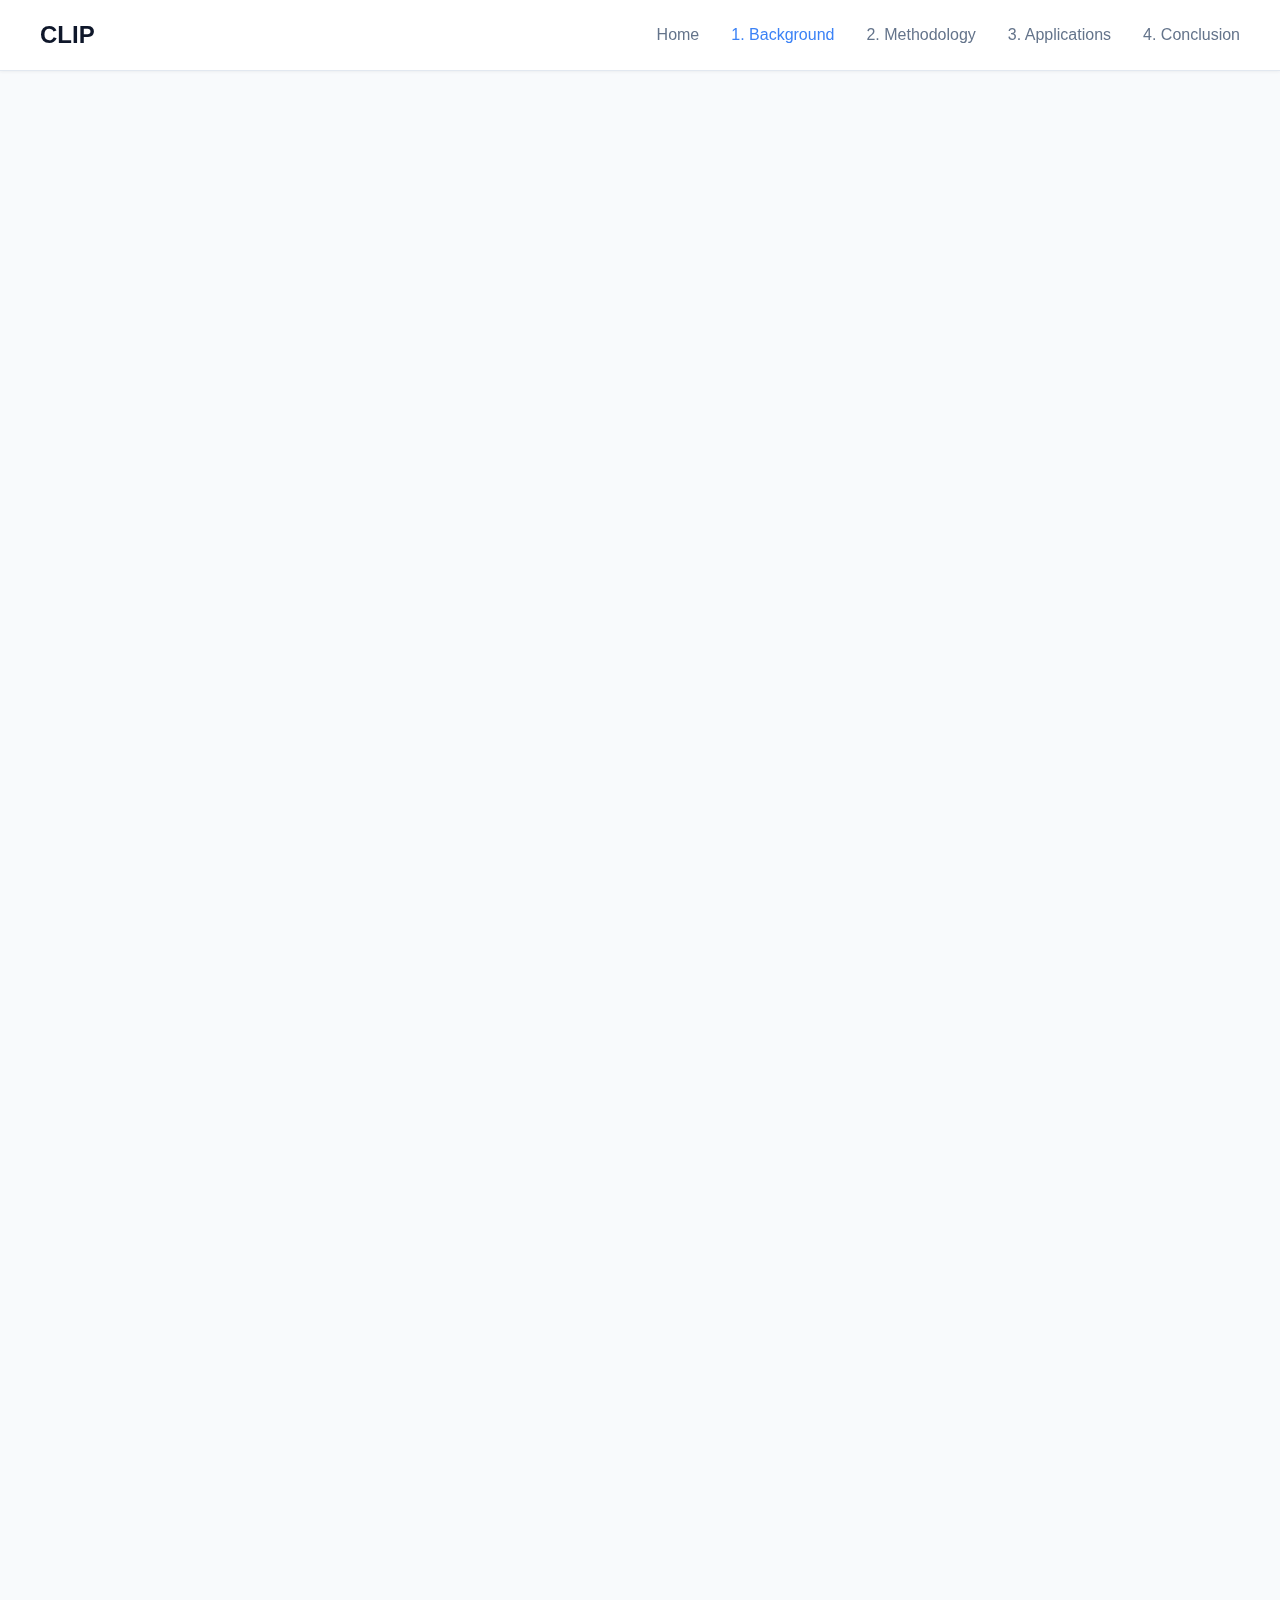
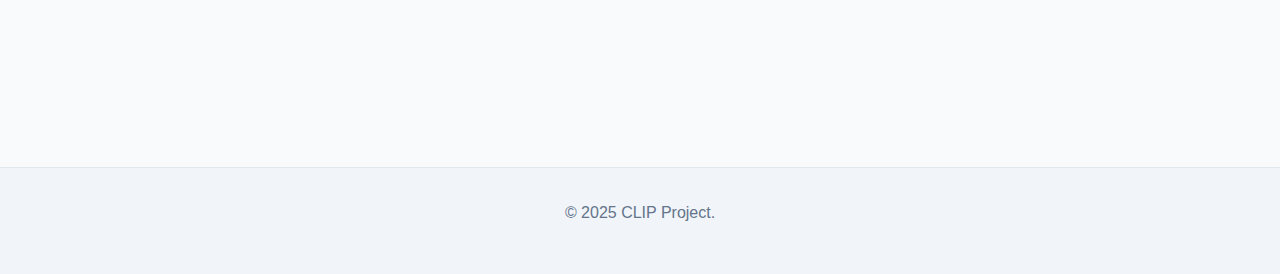
<file: sections/section1.html>
<!DOCTYPE html>
<html lang="en">
<head>
    <meta charset="UTF-8">
    <meta name="viewport" content="width=device-width, initial-scale=1.0">
    <title>1. Background - CLIP</title>
    <link rel="stylesheet" href="../assets/styles/style.css">
    <link href="https://fonts.googleapis.com/css2?family=Inter:wght@400;600;700&display=swap" rel="stylesheet">
</head>
<body>

    <header>
        <nav>
            <div class="logo">CLIP</div>
            <div class="nav-links">
                <a href="../index.html">Home</a>
                <a href="section1.html" class="active">1. Background</a>
                <a href="section2.html">2. Methodology</a>
                <a href="section3.html">3. Applications</a>
                <a href="section4.html">4. Conclusion</a>
            </div>
        </nav>
    </header>

    <main>
        <h1>1. Background</h1>

        <section class="content-section">
            <h2>1.1 Standard Supervised Learning</h2>
            <p>
                Before CLIP, computer vision relied heavily on standard supervised learning. Models were trained to answer very specific questions like 
                "Which of these predefined categories does this image belong to?".
            </p>
            <p>
                The workflow was linear: <strong>Input Image &rarr; Extract Features &rarr; Predict Fixed Class Label</strong>.
            </p>
            
            <div class="visual-container" style="flex-direction: column; gap: 1rem; background: #1e293b; border: 1px solid #334155;">
                <div style="display: flex; align-items: center; gap: 1rem; flex-wrap: wrap; justify-content: center;">
                    <div style="padding: 1rem; background: #475569; border-radius: 6px;">Image</div>
                    <div style="color: var(--primary-color); font-size: 1.5rem;">&rarr;</div>
                    <div style="padding: 1rem; background: #475569; border-radius: 6px;">ResNet (Feature Extractor)</div>
                    <div style="color: var(--primary-color); font-size: 1.5rem;">&rarr;</div>
                    <div style="padding: 1rem; background: var(--secondary-color); color: #fff; border-radius: 6px;">"Dog" (Label)</div>
                </div>
                <p class="placeholder-text" style="font-size: 0.8rem; margin-top: 1rem;">Standard Supervised Flow</p>
            </div>

            <p>This approach suffers from a major flaw known as <span class="term-highlight">Ontological Rigidity<span class="term-tooltip">The inability of a model to recognize concepts outside its fixed training vocabulary (e.g., recognizing "Dog" but not "Pikachu" if not explicitly trained).</span></span>.</p>
            
            <ul>
                <li><strong>Fixed Vocabulary:</strong> If trained on ImageNet (1000 classes), it cannot recognize a "Tesla Cybertruck" or "COVID-19 Mask" simply because they weren't in the training set.</li>
                <li><strong>Loss of Semantics:</strong> To the model, a "Dalmatian" and a "German Shepherd" are just Class ID 5 and Class ID 12. It doesn't inherently understand they are both dogs.</li>
            </ul>
        </section>

        <section class="content-section">
            <h2>1.2 Weak Supervision & The Generative Trap</h2>
            <p>
                Researchers realized the internet is full of natural signals (captions, alt text). Early attempts like VirTex used a 
                <strong>Generative Objective</strong> (predicting the caption from the image).
            </p>
            <p>
                However, image descriptions have high <span class="term-highlight">Entropy<span class="term-tooltip">High variability/uncertainty. A single image can be validly described in many different ways ("A dog", "My pet Fido", "An animal on grass").</span></span>. 
                Forcing a model to predict the <em>exact</em> words of a caption is inefficient and wastes computation on non-visual words like "a" or "the".
            </p>
        </section>

        <section class="content-section">
            <h2>1.3 The Core Idea of CLIP</h2>
            <p>
                CLIP (Contrastive Language-Image Pre-training) introduced a paradigm shift. Instead of predicting exact words, it asks a simpler question:
            </p>
            <h3 style="text-align: center; margin: 2rem 0;">"Match or No Match?"</h3>
            <p>
                It learns by aligning images and text in a shared space. If an image and a text description are related, their mathematical representations (embeddings) 
                should be close together. If unrelated, they should be far apart.
            </p>
        </section>

        <div class="page-nav">
            <a href="../index.html" class="btn btn-secondary">&larr; Home</a>
            <a href="section2.html" class="btn">Next: Methodology &rarr;</a>
        </div>

    </main>

    <footer>
        <p>&copy; 2025 CLIP Project.</p>
    </footer>

    <script src="../js/main.js"></script>
</body>
</html>
</file>
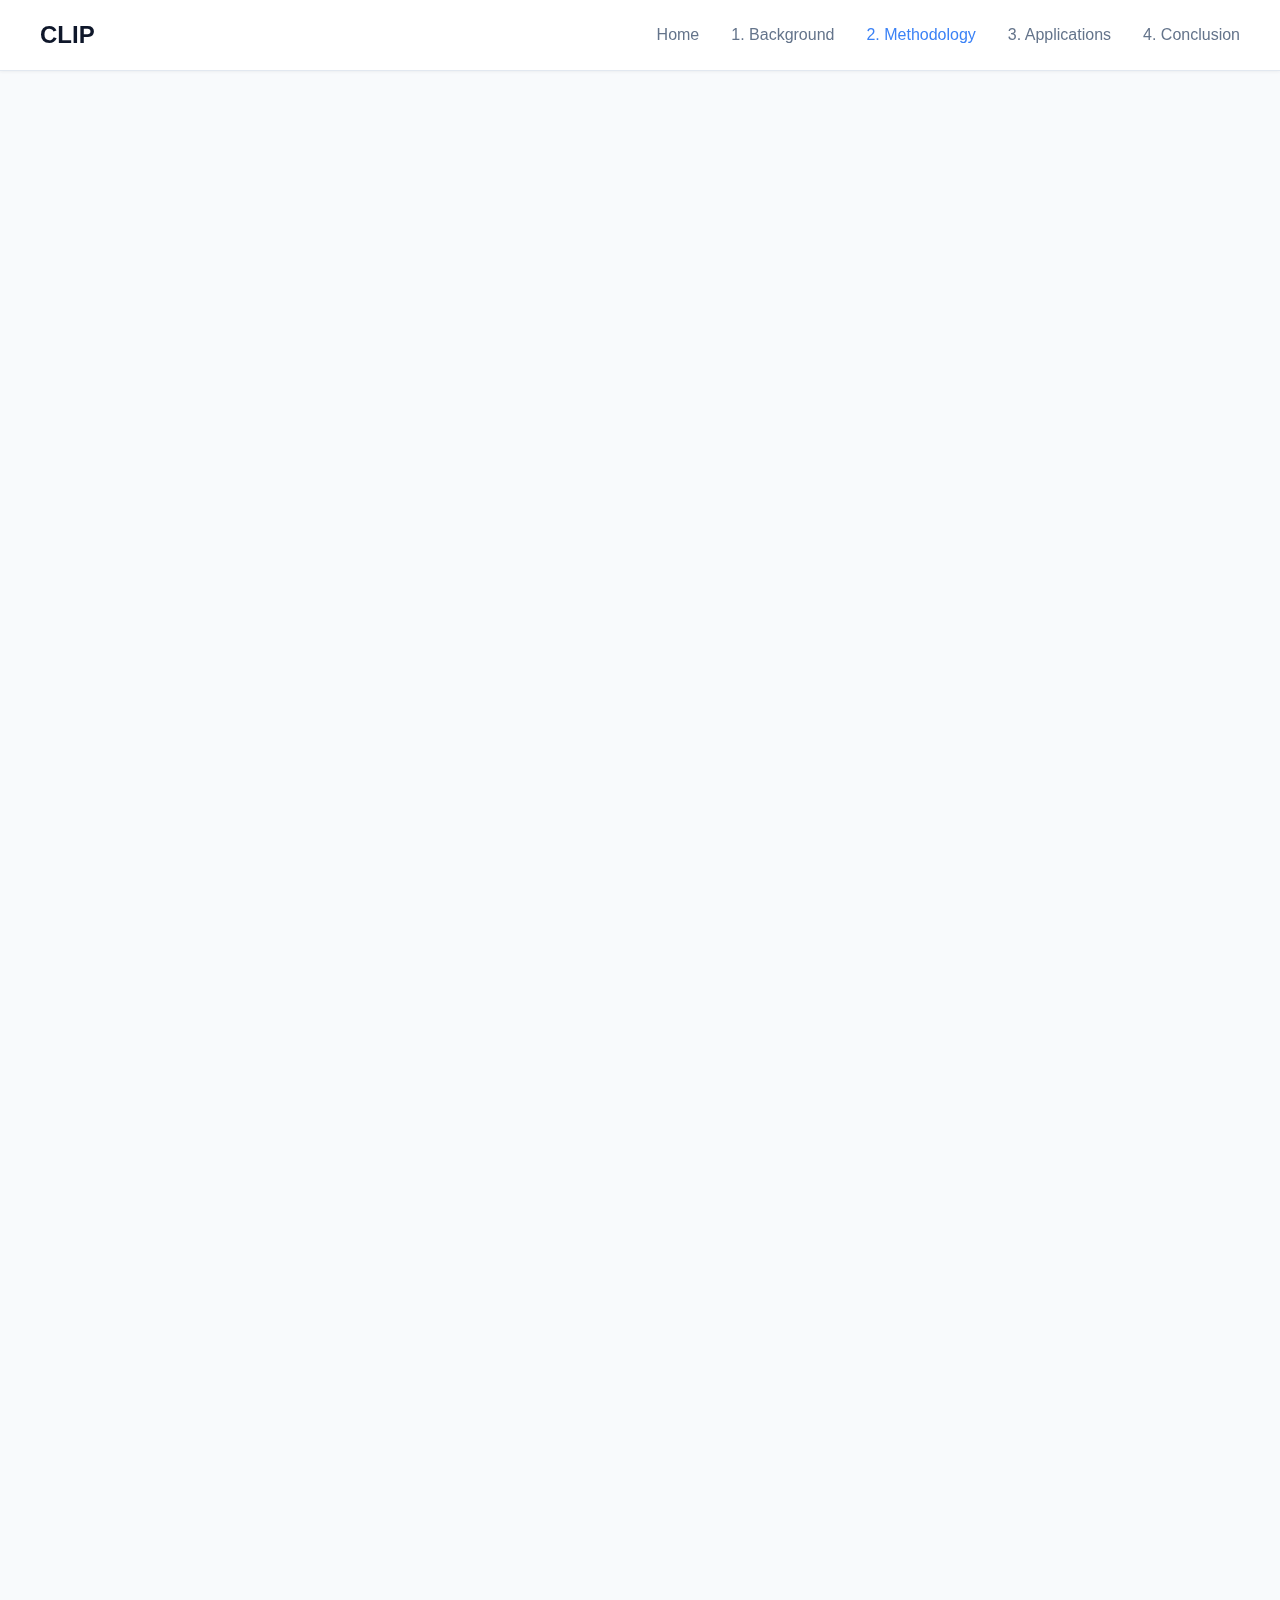
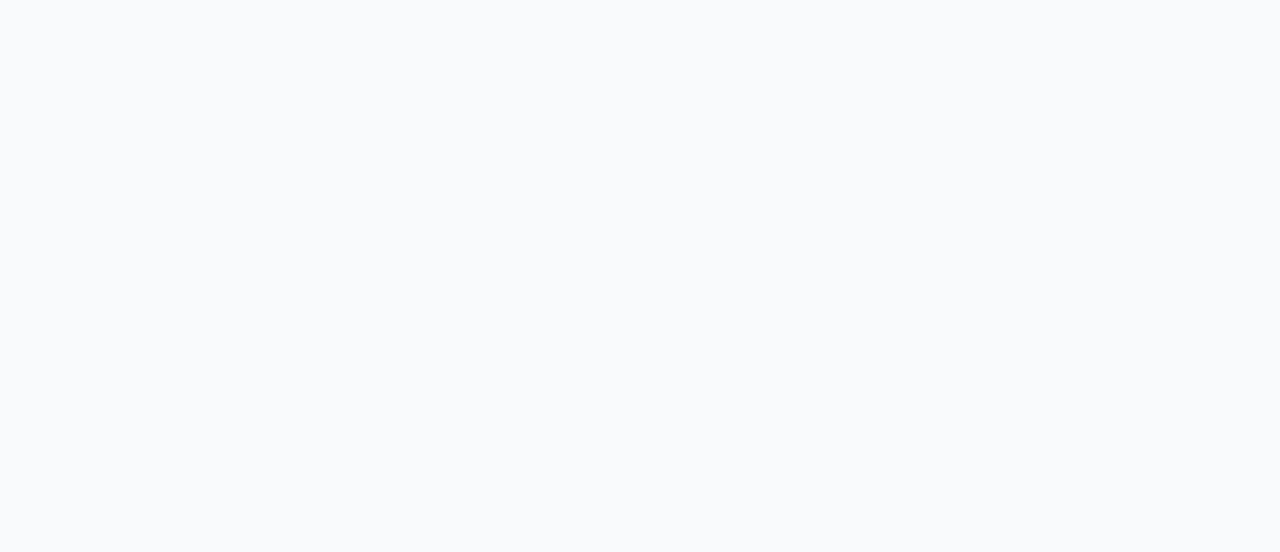
<file: sections/section2.html>
<!DOCTYPE html>
<html lang="en">
<head>
    <meta charset="UTF-8">
    <meta name="viewport" content="width=device-width, initial-scale=1.0">
    <title>2. Methodology - CLIP</title>
    <link rel="stylesheet" href="../assets/styles/style.css">
    <link href="https://fonts.googleapis.com/css2?family=Inter:wght@400;600;700&display=swap" rel="stylesheet">
    <style>
        .matrix-grid {
            display: grid;
            grid-template-columns: repeat(5, 1fr);
            gap: 2px;
            max-width: 300px;
            margin: 0 auto;
        }
        .matrix-cell {
            width: 100%;
            padding-top: 100%; /* 1:1 Aspect Ratio */
            background: #334155;
            position: relative;
        }
        .matrix-cell.diagonal {
            background: var(--secondary-color);
            animation: pulse 2s infinite;
        }
        @keyframes pulse {
            0% { opacity: 1; }
            50% { opacity: 0.6; }
            100% { opacity: 1; }
        }
        #cosine-canvas {
            background: #0f172a;
            border-radius: 8px;
            width: 100%;
            height: 300px;
        }
    </style>
</head>
<body>

    <header>
        <nav>
            <div class="logo">CLIP</div>
            <div class="nav-links">
                <a href="../index.html">Home</a>
                <a href="section1.html">1. Background</a>
                <a href="section2.html" class="active">2. Methodology</a>
                <a href="section3.html">3. Applications</a>
                <a href="section4.html">4. Conclusion</a>
            </div>
        </nav>
    </header>

    <main>
        <h1>2. Methodology</h1>

        <section class="content-section">
            <h2>2.1 The Two-Stream Architecture</h2>
            <p>
                To compare "apples" (images) and "oranges" (text), CLIP translates both into a common language: <strong>Vectors</strong>.
            </p>
            <div style="display: flex; gap: 2rem; flex-wrap: wrap; justify-content: center; margin: 2rem 0;">
                <div style="background: #1e293b; padding: 1.5rem; border-radius: 8px; width: 300px;">
                    <h3 style="text-align: center;">Image Encoder (Fi)</h3>
                    <p>Compresses high-dimensional pixels into a feature vector. Uses <strong>ResNet-50</strong> or <strong>ViT (Vision Transformer)</strong>.</p>
                </div>
                <div style="background: #1e293b; padding: 1.5rem; border-radius: 8px; width: 300px;">
                    <h3 style="text-align: center;">Text Encoder (Ft)</h3>
                    <p>Converts text sequences into a feature vector. Uses a <strong>Transformer Decoder</strong> (like GPT-2).</p>
                </div>
            </div>
        </section>

        <section class="content-section">
            <h2>2.2 Contrastive Learning: The Matching Game</h2>
            <p>
                CLIP doesn't train on one image at a time. It uses a <strong>batch</strong> of N pairs (e.g., 32,768 pairs!).
            </p>
            <p>
                It creates an N x N matrix of possible pairings. The goal is simple:
            </p>
            <ul>
                <li><strong>Maximize</strong> the similarity of the N correct pairs (the diagonal).</li>
                <li><strong>Minimize</strong> the similarity of the N² - N incorrect pairs (everything else).</li>
            </ul>

            <div class="visual-container" style="flex-direction: column;">
                <div class="matrix-grid">
                    <!-- Row 1 -->
                    <div class="matrix-cell diagonal"></div><div class="matrix-cell"></div><div class="matrix-cell"></div><div class="matrix-cell"></div><div class="matrix-cell"></div>
                    <!-- Row 2 -->
                    <div class="matrix-cell"></div><div class="matrix-cell diagonal"></div><div class="matrix-cell"></div><div class="matrix-cell"></div><div class="matrix-cell"></div>
                    <!-- Row 3 -->
                    <div class="matrix-cell"></div><div class="matrix-cell"></div><div class="matrix-cell diagonal"></div><div class="matrix-cell"></div><div class="matrix-cell"></div>
                    <!-- Row 4 -->
                    <div class="matrix-cell"></div><div class="matrix-cell"></div><div class="matrix-cell"></div><div class="matrix-cell diagonal"></div><div class="matrix-cell"></div>
                    <!-- Row 5 -->
                    <div class="matrix-cell"></div><div class="matrix-cell"></div><div class="matrix-cell"></div><div class="matrix-cell"></div><div class="matrix-cell diagonal"></div>
                </div>
                <p style="margin-top: 1rem; font-size: 0.9rem;">Green (Diagonal) = Correct Pairs. Dark = Negative Pairs.</p>
            </div>
        </section>

        <section class="content-section">
            <h2>Interactive Concept: Cosine Similarity</h2>
            <p>How do we measure "closeness"? We use Cosine Similarity. 1 means identical direction, 0 means unrelated (90°), -1 means opposite.</p>
            
            <div class="visual-container" style="display: block; background: #1e293b; padding: 0;">
                <canvas id="cosine-canvas"></canvas>
                <div style="padding: 1rem; text-align: center;">
                    <input type="range" id="angle-slider" min="0" max="180" value="45" style="width: 80%;">
                    <p>Angle: <span id="angle-val">45</span>° | Similarity: <span id="sim-val" style="font-weight: bold; color: var(--primary-color);">0.71</span></p>
                </div>
            </div>
            
            <script>
                const canvas = document.getElementById('cosine-canvas');
                const ctx = canvas.getContext('2d');
                const slider = document.getElementById('angle-slider');
                const angleVal = document.getElementById('angle-val');
                const simVal = document.getElementById('sim-val');

                canvas.width = canvas.offsetWidth;
                canvas.height = canvas.offsetHeight;

                function draw(angleDeg) {
                    ctx.clearRect(0, 0, canvas.width, canvas.height);
                    const cx = canvas.width / 2;
                    const cy = canvas.height - 50;
                    const len = 120;

                    // Fixed Vector (Image)
                    ctx.beginPath();
                    ctx.moveTo(cx, cy);
                    ctx.lineTo(cx + len, cy);
                    ctx.strokeStyle = '#3b82f6'; // Primary Blue
                    ctx.lineWidth = 4;
                    ctx.stroke();
                    ctx.fillStyle = '#3b82f6';
                    ctx.fillText("Image Vector", cx + len + 10, cy);

                    // Dynamic Vector (Text)
                    const angleRad = (angleDeg * Math.PI) / 180;
                    const x2 = cx + len * Math.cos(-angleRad);
                    const y2 = cy + len * Math.sin(-angleRad);

                    ctx.beginPath();
                    ctx.moveTo(cx, cy);
                    ctx.lineTo(x2, y2);
                    ctx.strokeStyle = '#10b981'; // Secondary Green
                    ctx.lineWidth = 4;
                    ctx.stroke();
                    ctx.fillStyle = '#10b981';
                    ctx.fillText("Text Vector", x2, y2 - 10);

                    // Angle Arc
                    ctx.beginPath();
                    ctx.arc(cx, cy, 40, 0, -angleRad, true);
                    ctx.strokeStyle = '#ffffff';
                    ctx.lineWidth = 1;
                    ctx.stroke();

                    // Update Text
                    const cosSim = Math.cos(angleRad).toFixed(2);
                    simVal.innerText = cosSim;
                    angleVal.innerText = angleDeg;
                }

                slider.addEventListener('input', (e) => draw(e.target.value));
                draw(45); // Init
            </script>
        </section>

        <div class="page-nav">
            <a href="section1.html" class="btn btn-secondary">&larr; Background</a>
            <a href="section3.html" class="btn">Next: Applications &rarr;</a>
        </div>

    </main>
    
    <script src="../js/main.js"></script>
</body>
</html>
</file>
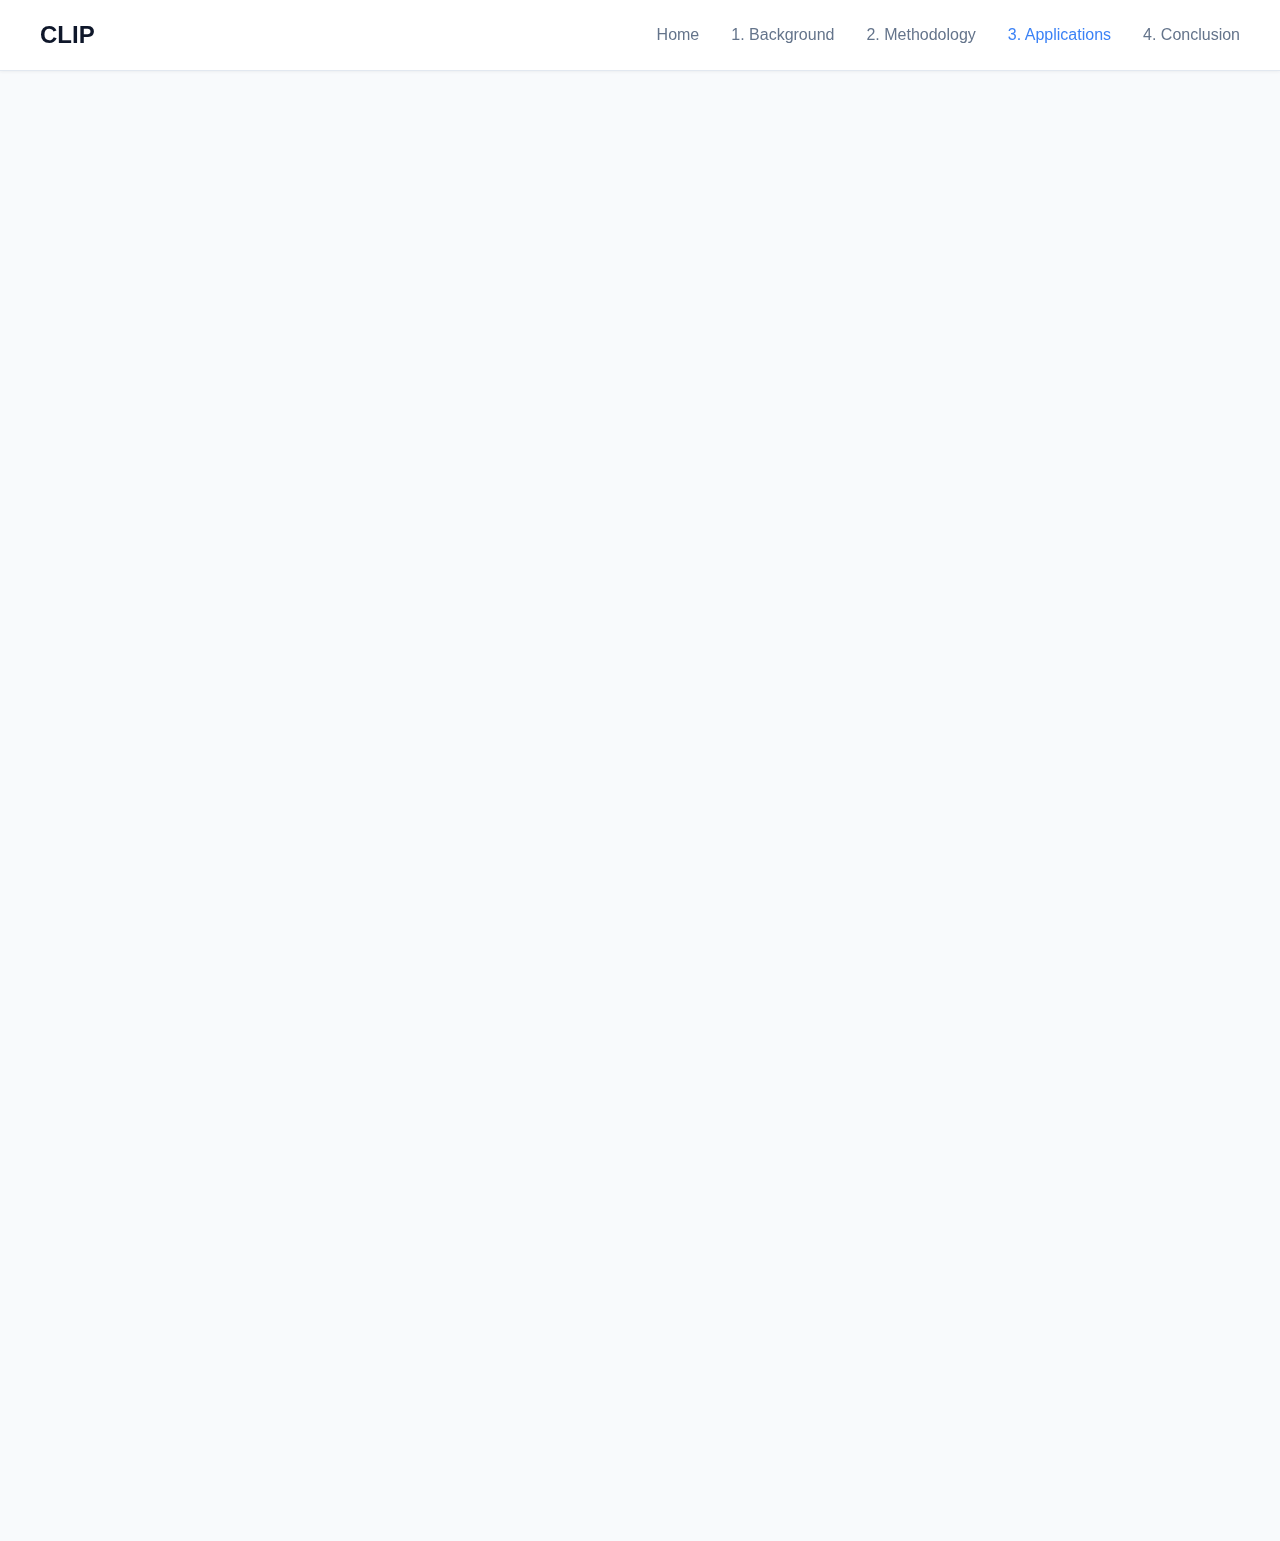
<file: sections/section3-2.html>
<!DOCTYPE html>
<html lang="en">
<head>
    <meta charset="UTF-8">
    <meta name="viewport" content="width=device-width, initial-scale=1.0">
    <title>3.2 Retrieval - CLIP Applications</title>
    <link rel="stylesheet" href="../assets/styles/style.css">
    <link href="https://fonts.googleapis.com/css2?family=Inter:wght@400;500;600;700&display=swap" rel="stylesheet">
    <style>
        .search-demo {
            background: #ffffff;
            padding: 2rem;
            border-radius: 12px;
            border: 1px solid #e2e8f0;
            text-align: center;
        }
        .search-box {
            position: relative;
            max-width: 500px;
            margin: 0 auto 2rem auto;
        }
        .search-input {
            width: 100%;
            padding: 1rem 3rem 1rem 1.5rem;
            border-radius: 30px;
            border: 2px solid #cbd5e1;
            background: #ffffff;
            color: #1e293b;
            font-size: 1.1rem;
            outline: none;
            transition: border-color 0.3s;
        }
        .search-input:focus { border-color: var(--primary-color); }
        .search-icon {
            position: absolute;
            right: 1.5rem;
            top: 50%;
            transform: translateY(-50%);
            color: #94a3b8;
            cursor: pointer;
        }

        .gallery {
            display: grid;
            grid-template-columns: repeat(auto-fit, minmax(150px, 1fr));
            gap: 1.5rem;
            transition: all 0.5s;
        }
        .gallery-item {
            position: relative;
            border-radius: 8px;
            overflow: hidden;
            border: 2px solid transparent;
            transition: all 0.4s ease;
            opacity: 1;
            transform: scale(1);
        }
        .gallery-item img {
            width: 100%;
            height: 150px;
            object-fit: cover;
            display: block;
        }
        .gallery-item.hidden {
            opacity: 0.1;
            transform: scale(0.9);
            filter: grayscale(100%);
        }
        .gallery-item.match {
            border-color: #10b981;
            box-shadow: 0 0 20px rgba(16, 185, 129, 0.4);
            transform: scale(1.05);
            z-index: 10;
        }
        .similarity-tag {
            position: absolute;
            bottom: 0; left: 0; right: 0;
            background: rgba(16, 185, 129, 0.9);
            color: white;
            font-size: 0.8rem;
            padding: 4px;
            transform: translateY(100%);
            transition: transform 0.3s;
        }
        .gallery-item.match .similarity-tag { transform: translateY(0); }
    </style>
</head>
<body>

    <header>
        <nav>
            <div class="logo">CLIP</div>
            <div class="nav-links">
                <a href="../index.html">Home</a>
                <a href="section1-1.html">1. Background</a>
                <a href="section2-1.html">2. Methodology</a>
                <a href="section3-1.html" class="active">3. Applications</a>
                <a href="section4.html">4. Conclusion</a>
            </div>
        </nav>
    </header>

    <main>
        <h1>3. Applications</h1>
        
        <div class="chapter-nav">
            <a href="section3-1.html">3.1 Zero-Shot Classification</a>
            <a href="section3-2.html" class="active-chapter">3.2 Retrieval / Search</a>
            <a href="section3-3.html">3.3 Generative Guidance</a>
        </div>

        <section class="content-section">
            <h2>3.2 Semantic Image Retrieval</h2>
            <p>
                Retrieval is a natural extension of the shared embedding space and comes in two forms: text-to-image and image-to-text.
            </p>
            <p>
                In text-to-image retrieval: the user provides a textual query, such as “a red car parked on a street.” The text is encoded into an embedding and compared with a gallery of image embeddings. Images whose embeddings are closest to the query are returned as matches.
                <br>In image-to-text retrieval: the roles are reversed: given an image, the model retrieves the most semantically relevant text descriptions. This can be used for automatic tagging, dataset exploration, or generating human-readable captions for large image collections.
            </p>

            <h3>Live Demo</h3>
            <p>Try searching for: <strong>"dog"</strong>, <strong>"kitty"</strong>, <strong>"vehicle"</strong>, or <strong>"animal"</strong>.</p>
            
            <div class="search-demo">
                <div class="search-box">
                    <input type="text" id="searchInput" class="search-input" placeholder="Type a query (e.g. 'puppy')..." onkeyup="handleSearch(event)">
                    <span class="search-icon" onclick="runSearch()">🔍</span>
                </div>

                <div class="gallery" id="gallery">
                    <div class="gallery-item" data-tags="dog puppy animal pet">
                        <img src="../assets/images/dog.jpg" alt="Dog">
                        <div class="similarity-tag">Match!</div>
                    </div>
                    <div class="gallery-item" data-tags="cat kitty kitten animal pet">
                        <img src="../assets/images/cat.jpg" alt="Cat">
                        <div class="similarity-tag">Match!</div>
                    </div>
                    <div class="gallery-item" data-tags="car vehicle auto transport">
                        <img src="../assets/images/car.jpg" alt="Car">
                        <div class="similarity-tag">Match!</div>
                    </div>
                </div>
                <p id="search-feedback" style="margin-top: 1rem; color: #94a3b8; font-size: 0.9rem; min-height: 1.2rem;"></p>
            </div>

            <script>
                function handleSearch(e) {
                    if (e.key === 'Enter') runSearch();
                }

                function runSearch() {
                    const query = document.getElementById('searchInput').value.toLowerCase().trim();
                    const items = document.querySelectorAll('.gallery-item');
                    const feedback = document.getElementById('search-feedback');

                    if (!query) {
                        items.forEach(item => {
                            item.classList.remove('hidden', 'match');
                        });
                        feedback.textContent = "";
                        return;
                    }

                    let matchCount = 0;
                    items.forEach(item => {
                        const tags = item.getAttribute('data-tags');
                        // Simple simulation of semantic overlap
                        if (tags.includes(query)) {
                            item.classList.remove('hidden');
                            item.classList.add('match');
                            matchCount++;
                        } else {
                            item.classList.remove('match');
                            item.classList.add('hidden');
                        }
                    });

                    if (matchCount > 0) {
                        feedback.textContent = `CLIP found ${matchCount} semantic match(es).`;
                        feedback.style.color = "#10b981";
                    } else {
                        feedback.textContent = "No matches found (Try synonyms like 'auto' or 'pet').";
                        feedback.style.color = "#ef4444";
                    }
                }
            </script>

            <h3 style="color: var(--secondary-color); margin-top: 3rem;">Beyond Keyword Matching</h3>
            <p>
                Unlike keyword-based search, CLIP retrieval relies on <strong>semantic similarity</strong> rather than exact word overlap. A query like <em>"a vehicle used for commuting"</em> may retrieve images of cars or buses, even if the words "car" or "bus" do not appear in the dataset captions.
            </p>
            <p>
                This makes retrieval robust to paraphrases, synonyms, and abstract descriptions, enabling flexible exploration of unstructured or poorly labeled datasets.
            </p>
        </section>

        <div class="page-nav">
            <a href="section3-1.html" class="btn btn-secondary">&larr; Zero-Shot</a>
            <a href="section3-3.html" class="btn">Next: 3.3 Generative Guidance &rarr;</a>
        </div>

    </main>
</body>
</html>
</file>
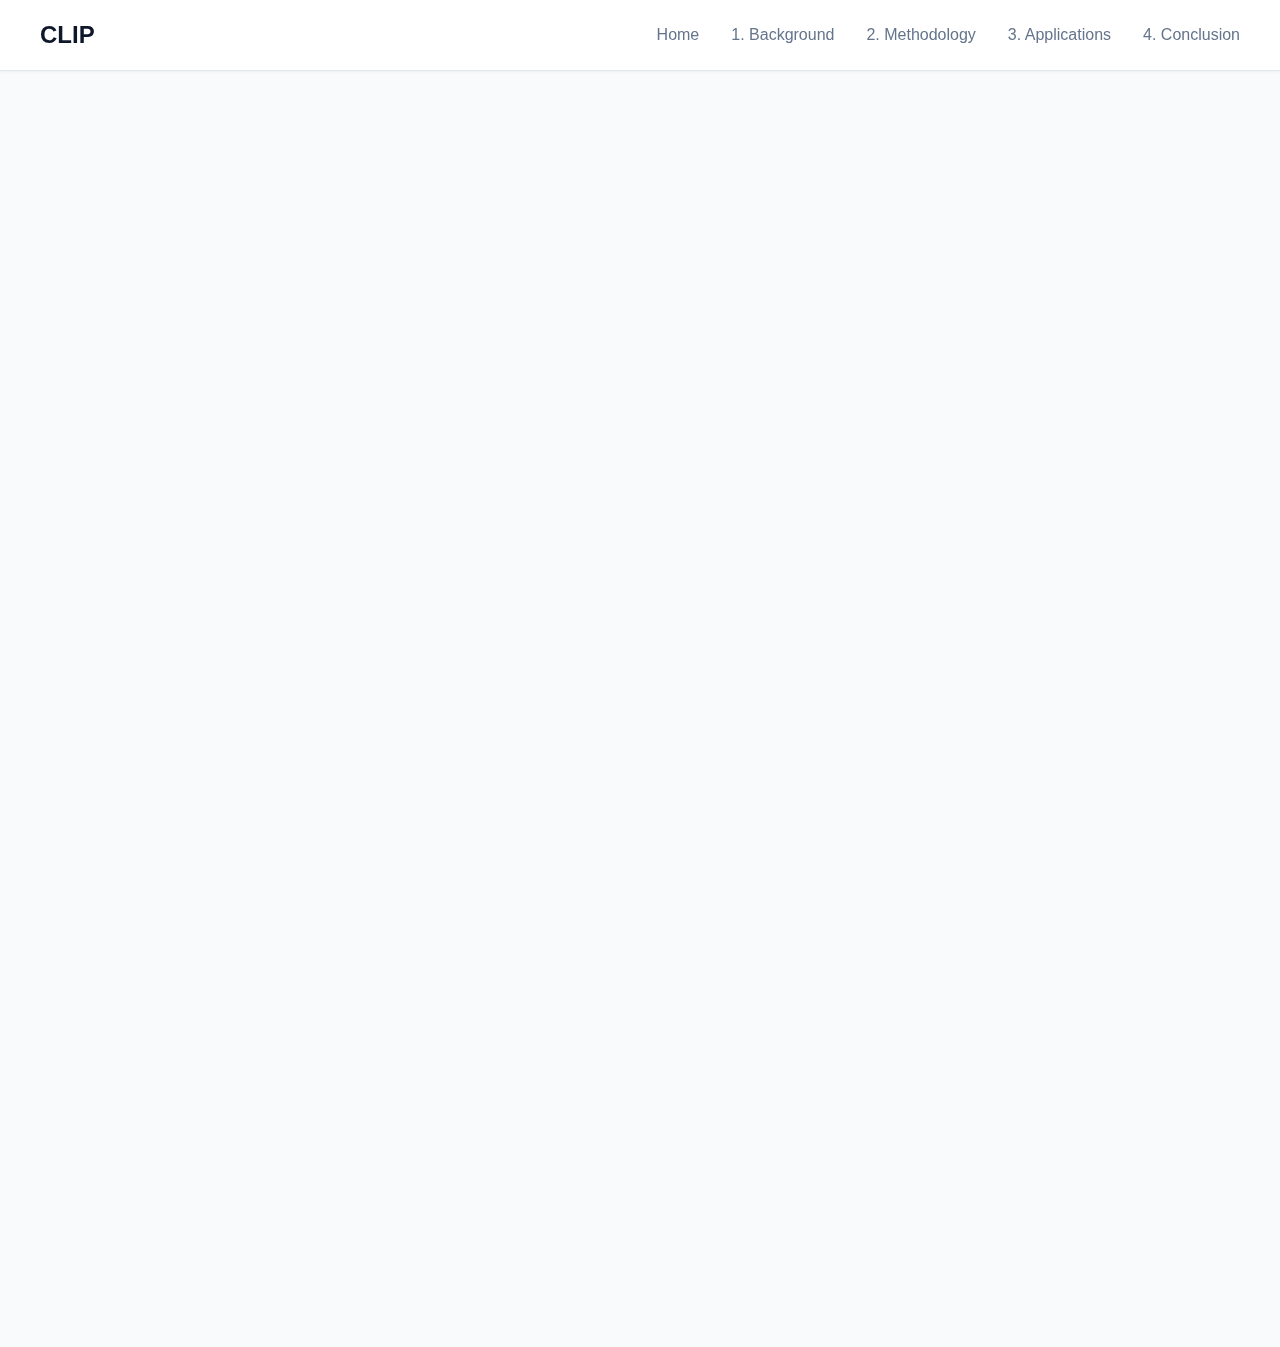
<file: sections/section3-3.html>
<!DOCTYPE html>
<html lang="en">
<head>
    <meta charset="UTF-8">
    <meta name="viewport" content="width=device-width, initial-scale=1.0">
    <title>3.3 Generative Guidance - CLIP Applications</title>
    <link rel="stylesheet" href="../assets/styles/style.css">
    <link href="https://fonts.googleapis.com/css2?family=Inter:wght@400;500;600;700&display=swap" rel="stylesheet">
    <style>
        .guidance-demo {
            background: #ffffff;
            padding: 2rem;
            border-radius: 12px;
            border: 1px solid #e2e8f0;
            text-align: center;
        }
        canvas {
            background: #f8fafc;
            border-radius: 8px;
            box-shadow: inset 0 0 20px rgba(0,0,0,0.05);
            max-width: 100%;
            border: 1px solid #e2e8f0;
        }
        .controls {
            margin-top: 1.5rem;
            display: flex;
            justify-content: center;
            gap: 1rem;
        }
    </style>
</head>
<body>

    <header>
        <nav>
            <div class="logo">CLIP</div>
            <div class="nav-links">
                <a href="../index.html">Home</a>
                <a href="section1-1.html">1. Background</a>
                <a href="section2-1.html">2. Methodology</a>
                <a href="section3-1.html">3. Applications</a>
                <a href="section4.html">4. Conclusion</a>
            </div>
        </nav>
    </header>

    <main>
        <h1>3. Applications: Generative AI</h1>
        
        <div class="chapter-nav">
            <a href="section3-1.html">3.1 Zero-Shot Classification</a>
            <a href="section3-2.html">3.2 Retrieval / Search</a>
            <a href="section3-3.html" class="active-chapter">3.3 Generative Guidance</a>
        </div>

        <section class="content-section">
            <h2>3.3 Guiding Generative Models</h2>
            <p>
                Before systems like Stable Diffusion, generating specific images was hard. CLIP changed this by acting as a <strong>Semantic Compass</strong>.
            </p>
            <p>
                A generative model (like a GAN or Diffusion) creates an image. CLIP looks at it and says: 
                <em>"This looks 10% like 'a cat'. Move the pixels THIS way to make it look more like a cat."</em>
            </p>

            <h3>Visualizing the "Steering" Process</h3>
            <p>
                Imagine the generation process as a path in the high-dimensional space.
                Click <strong>"Start Generation"</strong> to see CLIP guide a random noise vector toward the target prompt.
            </p>
            
            <div class="guidance-demo">
                <canvas id="guidanceCanvas" width="500" height="300"></canvas>
                <div style="margin-top: 1rem; color: #64748b;">Target Prompt: <strong style="color: #10b981;">"A red car"</strong></div>
                
                <div class="controls">
                    <button class="btn" onclick="startGuidance()">Start Generation</button>
                    <button class="btn btn-secondary" onclick="resetGuidance()">Reset</button>
                </div>
            </div>

            <script>
                const canvas = document.getElementById('guidanceCanvas');
                const ctx = canvas.getContext('2d');
                let animationId;
                let progress = 0;
                
                // State
                const startPos = { x: 50, y: 250 }; // Random Noise
                const endPos = { x: 450, y: 50 };   // Target Text (Red Car)
                let currentPos = { ...startPos };
                
                function draw() {
                    ctx.clearRect(0, 0, canvas.width, canvas.height);

                    // Draw Target (Text Embedding)
                    ctx.beginPath();
                    ctx.arc(endPos.x, endPos.y, 15, 0, Math.PI * 2);
                    ctx.fillStyle = '#10b981';
                    ctx.fill();
                    ctx.fillStyle = '#1e293b'; // Dark text
                    ctx.font = '14px Inter';
                    ctx.fillText("Text: 'Red Car'", endPos.x - 40, endPos.y - 25);

                    // Draw Start (Random Noise)
                    ctx.beginPath();
                    ctx.arc(startPos.x, startPos.y, 10, 0, Math.PI * 2);
                    ctx.fillStyle = '#94a3b8'; // Lighter grey for noise
                    ctx.fill();
                    ctx.fillStyle = '#475569'; // Darker text
                    ctx.fillText("Random Noise", startPos.x, startPos.y + 25);

                    // Draw Path
                    ctx.beginPath();
                    ctx.moveTo(startPos.x, startPos.y);
                    // Bezier curve for organic path
                    ctx.quadraticCurveTo(200, 250, currentPos.x, currentPos.y);
                    ctx.strokeStyle = 'rgba(59, 130, 246, 0.5)';
                    ctx.setLineDash([5, 5]);
                    ctx.stroke();
                    ctx.setLineDash([]);

                    // Draw Current Image State
                    ctx.beginPath();
                    ctx.arc(currentPos.x, currentPos.y, 20, 0, Math.PI * 2);
                    // Color shifts from Grey (Noise) to Red (Car)
                    const r = 148 + (progress * 107); // 148 -> 255
                    const g = 163 - (progress * 163); // 163 -> 0
                    const b = 184 - (progress * 184); // 184 -> 0
                    ctx.fillStyle = `rgb(${r}, ${g}, ${b})`;
                    ctx.fill();
                    ctx.strokeStyle = '#fff';
                    ctx.lineWidth = 2;
                    ctx.stroke();

                    // Label
                    ctx.fillStyle = '#1e293b'; // Dark text
                    ctx.fillText(progress < 1 ? "Generating..." : "Done!", currentPos.x - 30, currentPos.y + 35);
                }

                function update() {
                    if (progress < 1) {
                        progress += 0.01;
                        // Interpolate position
                        currentPos.x = startPos.x + (endPos.x - startPos.x) * progress;
                        currentPos.y = startPos.y + (endPos.y - startPos.y) * progress;
                        
                        // Add some "noise" jitter
                        if (progress < 0.8) {
                            currentPos.x += (Math.random() - 0.5) * 5;
                            currentPos.y += (Math.random() - 0.5) * 5;
                        }

                        draw();
                        animationId = requestAnimationFrame(update);
                    } else {
                        draw();
                    }
                }

                function startGuidance() {
                    cancelAnimationFrame(animationId);
                    progress = 0;
                    currentPos = { ...startPos };
                    update();
                }

                function resetGuidance() {
                    cancelAnimationFrame(animationId);
                    progress = 0;
                    currentPos = { ...startPos };
                    draw();
                }

                // Init
                draw();
            </script>
        </section>

        <div class="page-nav">
            <a href="section3-2.html" class="btn btn-secondary">&larr; Previous</a>
            <a href="section4.html" class="btn">Next: 4. Conclusion &rarr;</a>
        </div>

    </main>
</body>
</html>
</file>
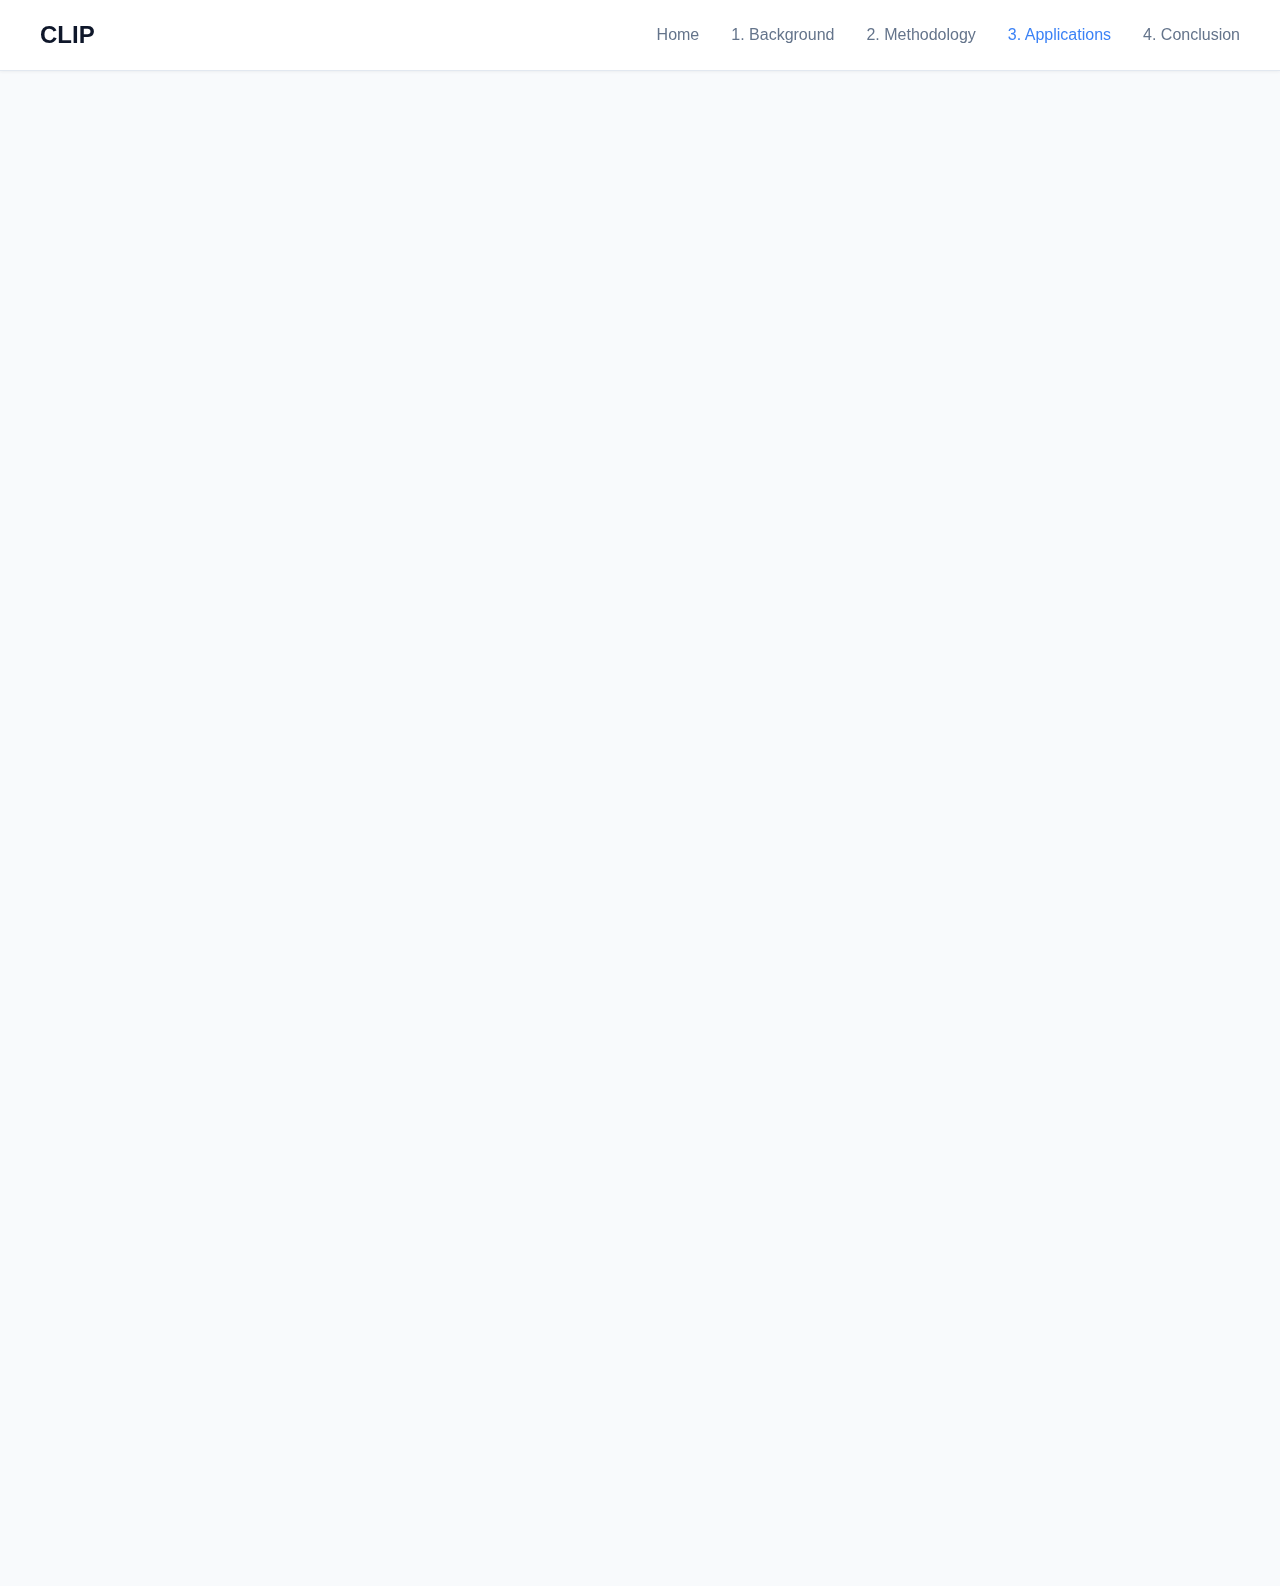
<file: sections/section3.html>
<!DOCTYPE html>
<html lang="en">
<head>
    <meta charset="UTF-8">
    <meta name="viewport" content="width=device-width, initial-scale=1.0">
    <title>3. Applications - CLIP</title>
    <link rel="stylesheet" href="../assets/styles/style.css">
    <link href="https://fonts.googleapis.com/css2?family=Inter:wght@400;600;700&display=swap" rel="stylesheet">
</head>
<body>

    <header>
        <nav>
            <div class="logo">CLIP</div>
            <div class="nav-links">
                <a href="../index.html">Home</a>
                <a href="section1.html">1. Background</a>
                <a href="section2.html">2. Methodology</a>
                <a href="section3.html" class="active">3. Applications</a>
                <a href="section4.html">4. Conclusion</a>
            </div>
        </nav>
    </header>

    <main>
        <h1>3. Applications</h1>

        <section class="content-section">
            <h2>3.1 Zero-Shot Classification</h2>
            <p>
                This is CLIP's "magic trick". Traditional models need training for every new category. CLIP does not.
            </p>
            <p>
                To classify an image without training, we turn labels into sentences (prompts):
                <br>
                <code>"A photo of a [CLASS]"</code>.
            </p>
            <p>
                If we have an image of a dog, we compute the similarity between the image and:
            </p>
            <ul>
                <li>"A photo of a cat"</li>
                <li>"A photo of a dog" &larr; <strong>Highest Similarity!</strong></li>
                <li>"A photo of a car"</li>
            </ul>
        </section>

        <section class="content-section">
            <h2>3.2 Retrieval & Generative Guidance</h2>
            <p>
                <strong>Retrieval:</strong> Search your photo album by typing "red car at sunset". CLIP finds the image that matches the text embedding.
            </p>
            <p>
                <strong>Generative AI:</strong> Tools like Stable Diffusion use CLIP as a "compass". The generator creates an image, CLIP checks if it matches the user's prompt, and guides the generator to improve the match.
            </p>
        </section>

        <div class="quiz-container">
            <h3>Knowledge Check</h3>
            
            <div style="margin-bottom: 2rem;">
                <p><strong>1. Does CLIP need to be re-trained to recognize a new object like a "SpaceX Rocket"?</strong></p>
                <div class="quiz-option" onclick="checkQuiz(this, false, 'q1-feedback')">Yes, it needs labeled data of rockets.</div>
                <div class="quiz-option" onclick="checkQuiz(this, true, 'q1-feedback')">No, it uses Zero-Shot capabilities.</div>
                <p id="q1-feedback" style="font-size: 0.9rem; margin-top: 0.5rem;"></p>
            </div>

            <div style="margin-bottom: 2rem;">
                <p><strong>2. What is the role of CLIP in Stable Diffusion?</strong></p>
                <div class="quiz-option" onclick="checkQuiz(this, false, 'q2-feedback')">It generates the pixels.</div>
                <div class="quiz-option" onclick="checkQuiz(this, true, 'q2-feedback')">It acts as a semantic guide/compass.</div>
                <p id="q2-feedback" style="font-size: 0.9rem; margin-top: 0.5rem;"></p>
            </div>
        </div>

        <div class="page-nav">
            <a href="section2.html" class="btn btn-secondary">&larr; Methodology</a>
            <a href="section4.html" class="btn">Next: Conclusion &rarr;</a>
        </div>

    </main>

    <script src="../js/main.js"></script>
</body>
</html>
</file>
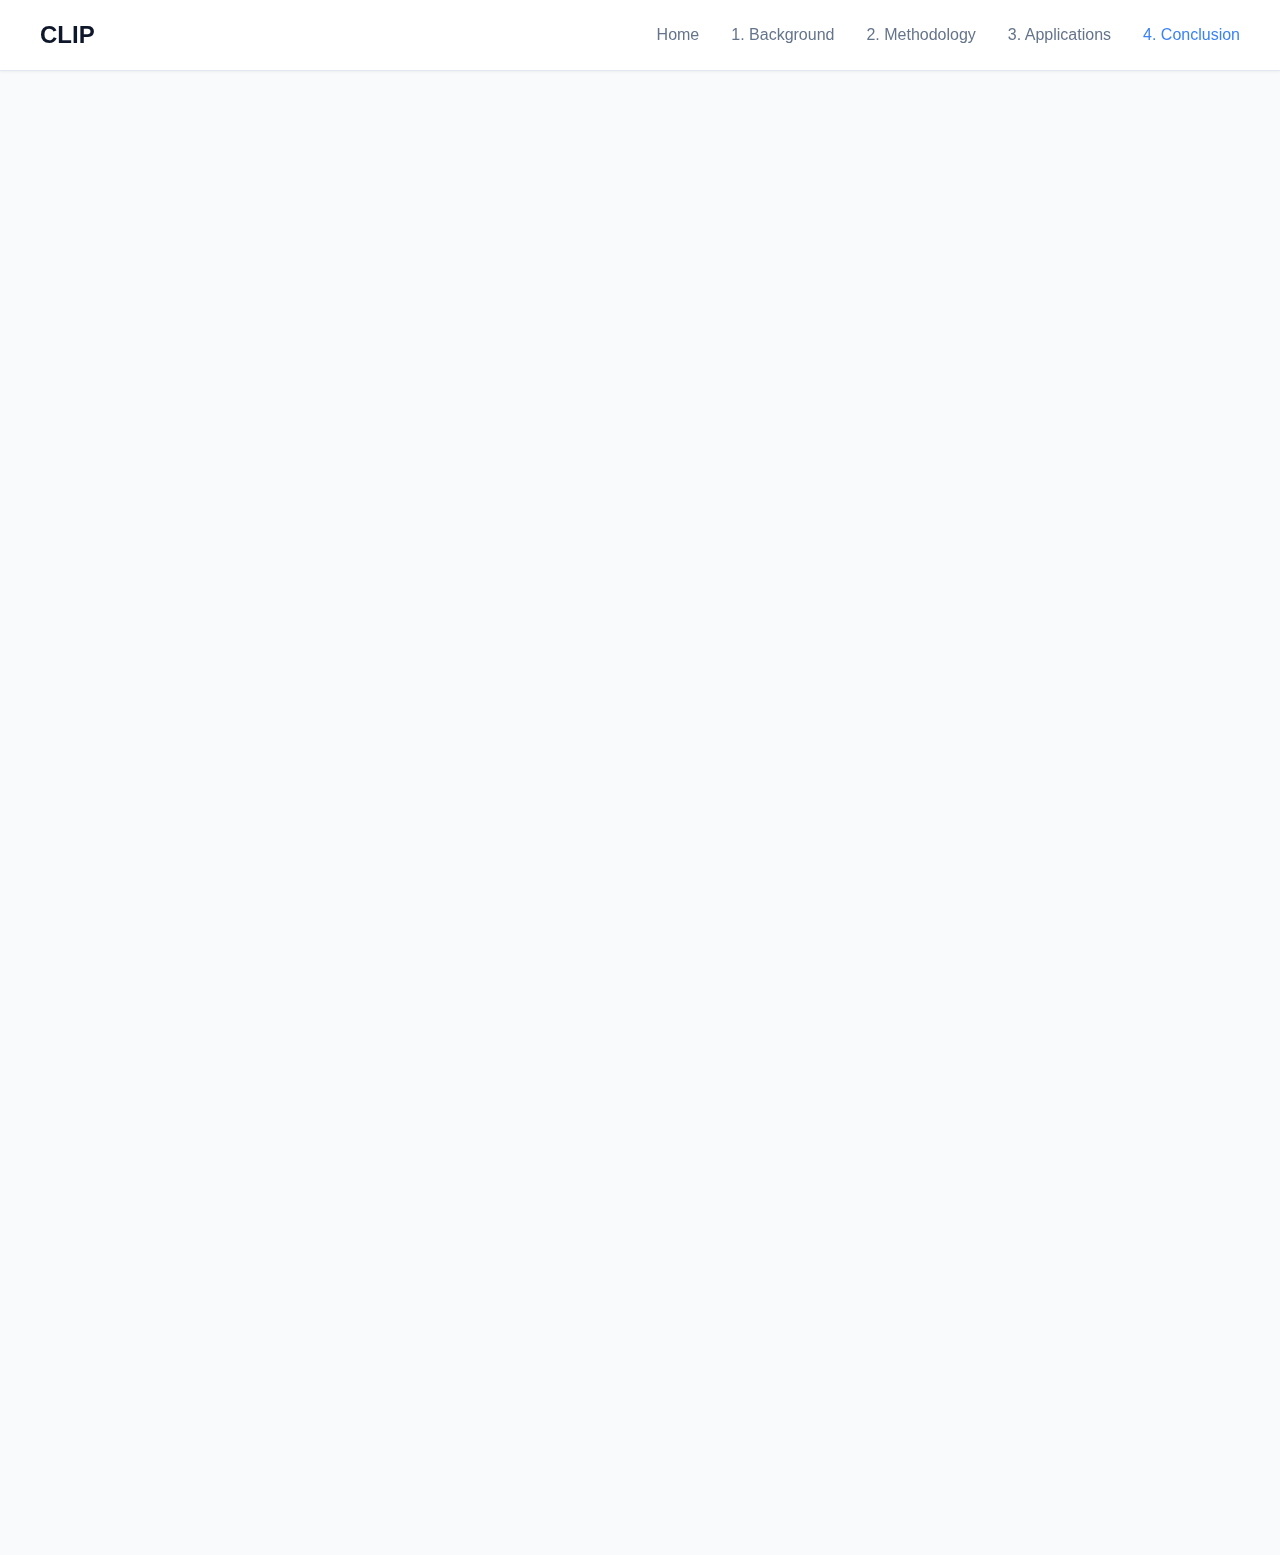
<file: sections/section4.html>
<!DOCTYPE html>
<html lang="en">
<head>
    <meta charset="UTF-8">
    <meta name="viewport" content="width=device-width, initial-scale=1.0">
    <title>4. Limitations & Conclusion - CLIP</title>
    <link rel="stylesheet" href="../assets/styles/style.css">
    <link href="https://fonts.googleapis.com/css2?family=Inter:wght@400;500;600;700&display=swap" rel="stylesheet">
</head>
<body>

    <header>
        <nav>
            <div class="logo">CLIP</div>
            <div class="nav-links">
                <a href="../index.html">Home</a>
                <a href="section1-1.html">1. Background</a>
                <a href="section2-1.html">2. Methodology</a>
                <a href="section3-1.html">3. Applications</a>
                <a href="section4.html" class="active">4. Conclusion</a>
            </div>
        </nav>
    </header>

    <main>
        <h1>4. Limitations & Conclusion</h1>

        <section class="content-section">
            <h2>4.1 Limitations</h2>
            <p>Despite its revolutionary capabilities, CLIP is not perfect. It faces several key challenges:</p>
            
            <div style="display: grid; grid-template-columns: repeat(auto-fit, minmax(250px, 1fr)); gap: 1.5rem; margin-top: 2rem;">
                <div class="card" style="background: #ffffff; padding: 1.5rem; border-radius: 8px; border: 1px solid #e2e8f0;">
                    <h3 style="color: #ef4444; font-size: 1.2rem;">Fine-Grained</h3>
                    <p>It struggles with specific details. E.g., distinguishing a "2016 Ford Mustang" from a "2018 Ford Mustang" or identifying specific flower species.</p>
                </div>
                <div class="card" style="background: #ffffff; padding: 1.5rem; border-radius: 8px; border: 1px solid #e2e8f0;">
                    <h3 style="color: #f59e0b; font-size: 1.2rem;">Abstract Concepts</h3>
                    <p>It often fails at counting ("How many apples?") or complex spatial relationships ("Is the cup <em>on</em> or <em>under</em> the table?").</p>
                </div>
                <div class="card" style="background: #ffffff; padding: 1.5rem; border-radius: 8px; border: 1px solid #e2e8f0;">
                    <h3 style="color: #3b82f6; font-size: 1.2rem;">Prompt Sensitivity</h3>
                    <p>A slight change in wording (e.g., "A dog" vs. "A photo of a dog") can swing accuracy by over 5%. This necessitates "Prompt Engineering".</p>
                </div>
            </div>
        </section>

        <!-- Final Quiz -->
        <!-- <section class="content-section" style="border: 1px solid var(--primary-color);">
            <h2>📝 Final Knowledge Check</h2>
            <div class="quiz-container" style="border: none; background: transparent; padding: 0;">
                
                <div style="margin-bottom: 2rem;">
                    <p><strong>1. What is the core training objective of CLIP?</strong></p>
                    <div class="quiz-option" onclick="checkQuiz(this, false, 'q1-feedback')">Predicting the exact caption of an image word-by-word (Generative).</div>
                    <div class="quiz-option" onclick="checkQuiz(this, true, 'q1-feedback')">Matching images and text in a shared embedding space (Contrastive).</div>
                    <div class="quiz-option" onclick="checkQuiz(this, false, 'q1-feedback')">Classifying images into 1,000 fixed ImageNet categories.</div>
                    <p id="q1-feedback" style="font-size: 0.9rem; margin-top: 0.5rem;"></p>
                </div>

                <div style="margin-bottom: 2rem;">
                    <p><strong>2. Why is "Zero-Shot" classification possible with CLIP?</strong></p>
                    <div class="quiz-option" onclick="checkQuiz(this, false, 'q2-feedback')">Because it was trained on every possible object in the universe.</div>
                    <div class="quiz-option" onclick="checkQuiz(this, true, 'q2-feedback')">Because it understands visual concepts via language, so labels can be arbitrary text.</div>
                    <p id="q2-feedback" style="font-size: 0.9rem; margin-top: 0.5rem;"></p>
                </div>

                <div style="margin-bottom: 0;">
                    <p><strong>3. What is a known limitation of CLIP?</strong></p>
                    <div class="quiz-option" onclick="checkQuiz(this, true, 'q3-feedback')">It struggles with counting objects (e.g., "3 apples vs 5 apples").</div>
                    <div class="quiz-option" onclick="checkQuiz(this, false, 'q3-feedback')">It cannot recognize cartoons or sketches.</div>
                    <p id="q3-feedback" style="font-size: 0.9rem; margin-top: 0.5rem;"></p>
                </div>
            </div>
        </section> -->

        <section class="content-section" style="margin-top: 2rem;">
            <h2>4.2 Conclusion: A Paradigm Shift</h2>
            <div style="display: flex; gap: 2rem; align-items: center; flex-wrap: wrap;">
                <div style="flex: 1; min-width: 300px;">
                    <p>
                        CLIP represents a fundamental shift in Computer Vision, moving the field from "Closed-Set Classification" to <strong>"Open-World Understanding."</strong>
                    </p>
                    <p>
                        By leveraging a simple yet efficient contrastive learning objective combined with internet-scale data, CLIP successfully <strong>connected visual concepts with natural language—our universal cognitive tool</strong>. It no longer relies on memorizing arbitrary class IDs but understands the world through language, much like humans do.
                    </p>
                </div>
                <div style="flex: 1; min-width: 250px; text-align: center;">
                    <img src="../assets/images/future_ai.jpg" alt="Future AI" style="width: 100%; max-width: 350px; border-radius: 12px; box-shadow: 0 10px 30px rgba(0,0,0,0.3);">
                </div>
            </div>
        </section>

        <section class="content-section" style="text-align: center; background: transparent; box-shadow: none; padding-top: 3rem;">
            <h3>Thank you for reading!</h3>
            <div class="page-nav" style="justify-content: center; gap: 1rem; margin-top: 2rem;">
                <a href="section3-3.html" class="btn btn-secondary">&larr; Previous</a>
                <a href="../index.html" class="btn">Return to Home</a>
            </div>
        </section>

    </main>
    <script src="../js/main.js"></script>
</body>
</html>
</file>
<file: assets/styles/style.css>
:root {
    --primary-color: #3b82f6;      /* Blue remains similar */
    --secondary-color: #10b981;    /* Green remains similar */
    --bg-color: #f8fafc;           /* Light/Off-white background */
    --text-color: #1e293b;         /* Dark slate for text */
    --heading-color: #0f172a;      /* Almost black for headings */
    --card-bg: #ffffff;            /* Pure white for cards */
    --accent-color: #8b5cf6;       /* Violet accent */
    --border-color: #e2e8f0;       /* Light border */
    --transition-speed: 0.3s;
}

* {
    box-sizing: border-box;
    margin: 0;
    padding: 0;
}

body {
    font-family: 'Comic Sans MS', 'Comic Sans', cursive, sans-serif;
    background-color: var(--bg-color);
    color: var(--text-color);
    line-height: 1.6;
    overflow-x: hidden;
}

a {
    color: var(--primary-color);
    text-decoration: none;
    transition: color var(--transition-speed);
}

a:hover {
    color: var(--secondary-color);
}

/* Header & Nav */
header {
    background: rgba(255, 255, 255, 0.9);
    backdrop-filter: blur(10px);
    position: fixed;
    top: 0;
    width: 100%;
    z-index: 1000;
    border-bottom: 1px solid var(--border-color);
    padding: 1rem 2rem;
    box-shadow: 0 1px 3px rgba(0,0,0,0.05);
}

nav {
    display: flex;
    justify-content: space-between;
    align-items: center;
    max-width: 1200px;
    margin: 0 auto;
}

.logo {
    font-size: 1.5rem;
    font-weight: 700;
    color: var(--heading-color);
}

.nav-links {
    display: flex;
    gap: 2rem;
}

.nav-links a {
    color: #64748b;
    font-weight: 500;
}

.nav-links a:hover, .nav-links a.active {
    color: var(--primary-color);
}

/* Main Layout */
main {
    margin-top: 80px;
    min-height: calc(100vh - 160px);
    padding: 2rem;
    max-width: 1000px;
    margin-left: auto;
    margin-right: auto;
    opacity: 0;
    animation: fadeIn 0.5s forwards;
}

@keyframes fadeIn {
    to { opacity: 1; }
}

h1, h2, h3, h4 {
    color: var(--heading-color);
    margin-bottom: 1rem;
}

h1 { font-size: 2.5rem; text-align: center; margin-bottom: 2rem; }
h2 { font-size: 2rem; border-bottom: 2px solid var(--primary-color); padding-bottom: 0.5rem; margin-top: 2rem; }
h3 { font-size: 1.5rem; margin-top: 1.5rem; color: var(--secondary-color); }

p { margin-bottom: 1rem; }

/* Sections & Cards */
.content-section, .card {
    background: var(--card-bg);
    padding: 2rem;
    border-radius: 12px;
    box-shadow: 0 4px 6px -1px rgba(0, 0, 0, 0.05), 0 2px 4px -1px rgba(0, 0, 0, 0.03);
    margin-bottom: 2rem;
    border: 1px solid var(--border-color);
}

/* Visuals & Placeholders */
.visual-container {
    background: #f1f5f9;
    border: 1px solid var(--border-color);
    border-radius: 8px;
    padding: 1rem;
    margin: 1.5rem 0;
    display: flex;
    justify-content: center;
    align-items: center;
    min-height: 200px;
    position: relative;
    overflow: hidden;
}

.placeholder-text {
    color: #64748b;
    font-style: italic;
}

img {
    max-width: 100%;
    height: auto;
    border-radius: 8px;
}

/* Interactive Elements */
.term-highlight {
    color: var(--accent-color);
    cursor: pointer;
    border-bottom: 1px dashed var(--accent-color);
    position: relative;
    font-weight: 500;
}

.term-tooltip {
    visibility: hidden;
    background-color: #334155;
    color: #fff;
    text-align: center;
    padding: 0.5rem;
    border-radius: 6px;
    position: absolute;
    z-index: 1;
    bottom: 125%;
    left: 50%;
    transform: translateX(-50%);
    opacity: 0;
    transition: opacity 0.3s;
    width: 200px;
    font-size: 0.9rem;
    box-shadow: 0 4px 6px rgba(0,0,0,0.1);
}

.term-highlight:hover .term-tooltip {
    visibility: visible;
    opacity: 1;
}

/* Quiz */
.quiz-container {
    background: #f8fafc;
    padding: 1.5rem;
    border-radius: 8px;
    border: 1px solid var(--primary-color);
    margin-top: 2rem;
}

.quiz-option {
    display: block;
    padding: 0.75rem 1rem;
    margin: 0.5rem 0;
    background: #ffffff;
    border: 1px solid var(--border-color);
    border-radius: 6px;
    cursor: pointer;
    transition: all 0.2s;
    color: var(--text-color);
}

.quiz-option:hover { 
    background: #f1f5f9; 
    border-color: #cbd5e1;
}
.quiz-option.correct { background: #d1fae5; color: #065f46; border-color: #10b981; }
.quiz-option.wrong { background: #fee2e2; color: #991b1b; border-color: #ef4444; }

/* Navigation Buttons */
.page-nav {
    display: flex;
    justify-content: space-between;
    margin-top: 3rem;
}

.btn {
    display: inline-block;
    padding: 0.75rem 1.5rem;
    background: var(--primary-color);
    color: white;
    border-radius: 6px;
    font-weight: 600;
    transition: transform 0.2s, background 0.2s;
    border: none;
    cursor: pointer;
}

.btn:hover {
    background: #2563eb;
    transform: translateY(-2px);
    color: white;
}

.btn-secondary {
    background: #e2e8f0;
    color: #475569;
}
.btn-secondary:hover { 
    background: #cbd5e1; 
    color: #1e293b;
}

/* Footer */
footer {
    text-align: center;
    padding: 2rem;
    background: #f1f5f9;
    border-top: 1px solid var(--border-color);
    margin-top: auto;
    color: #64748b;
}

/* Chapter Navigation (Sub-tabs) */
.chapter-nav {
    display: flex;
    gap: 1rem;
    margin-bottom: 2rem;
    border-bottom: 1px solid var(--border-color);
    padding-bottom: 1rem;
    overflow-x: auto;
}

.chapter-nav a {
    padding: 0.5rem 1rem;
    background: #ffffff;
    border: 1px solid var(--border-color);
    border-radius: 6px;
    color: #64748b;
    font-size: 0.9rem;
    white-space: nowrap;
}

.chapter-nav a:hover {
    background: #f8fafc;
    color: var(--primary-color);
    border-color: var(--primary-color);
}

.chapter-nav a.active-chapter {
    background: var(--primary-color);
    color: white;
    border-color: var(--primary-color);
}

/* Custom Component Overrides for Light Theme */
.matrix-cell {
    background: #e2e8f0; /* Lighter cell background */
}
.col-header, .row-header {
    background: #f1f5f9 !important; /* Lighter headers */
    color: #475569 !important;
}

/* Search Demo Inputs */
.search-input {
    background: #ffffff !important;
    border: 2px solid #cbd5e1 !important;
    color: #1e293b !important;
}

/* Code Blocks */
pre {
    background: #f1f5f9 !important;
    color: #334155 !important;
    border: 1px solid #e2e8f0;
}

.matrix-legend {
    display: flex;
    gap: 2rem;
    justify-content: center;
    margin-top: 1rem;
    font-size: 0.9rem;
}

.matrix-label {
    position: absolute;
    top: 50%; left: 50%;
    transform: translate(-50%, -50%);
    font-size: 0.7rem;
    color: #1e293b;
    pointer-events: none;
}
</file>
